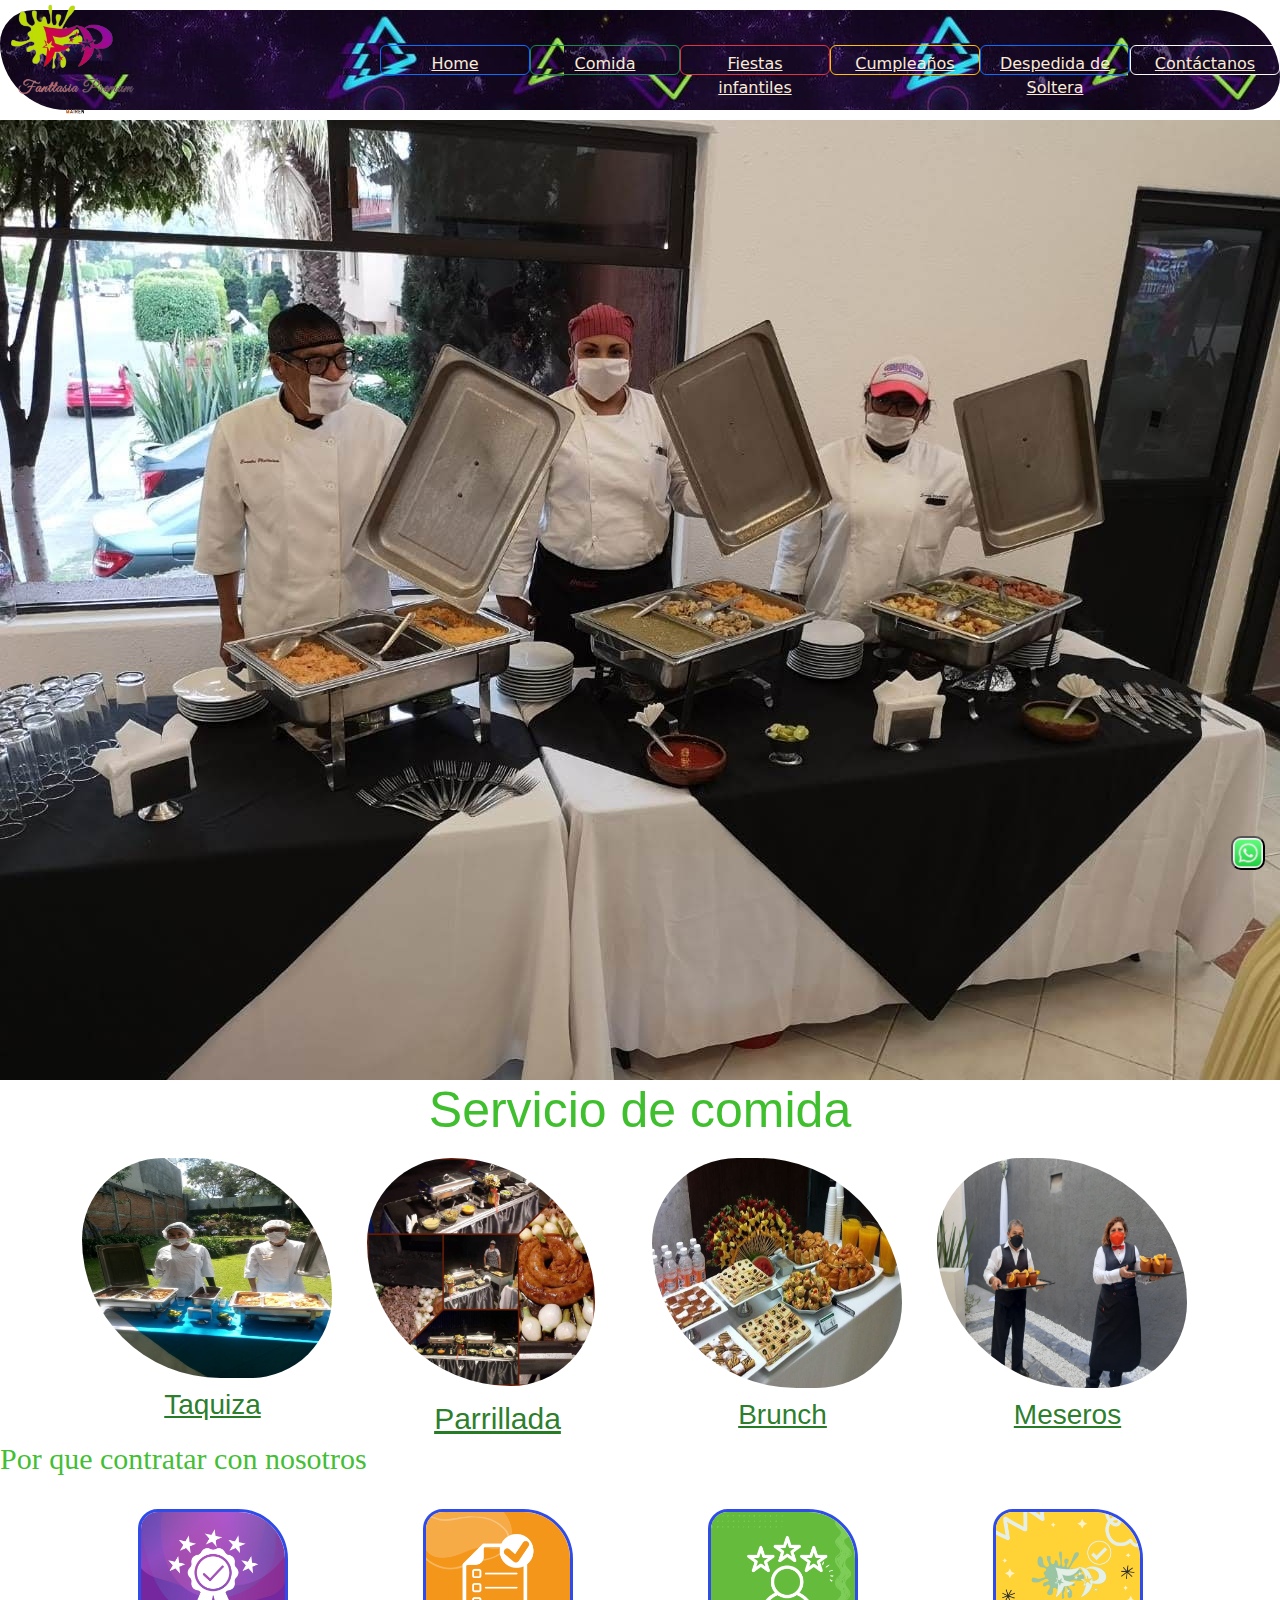
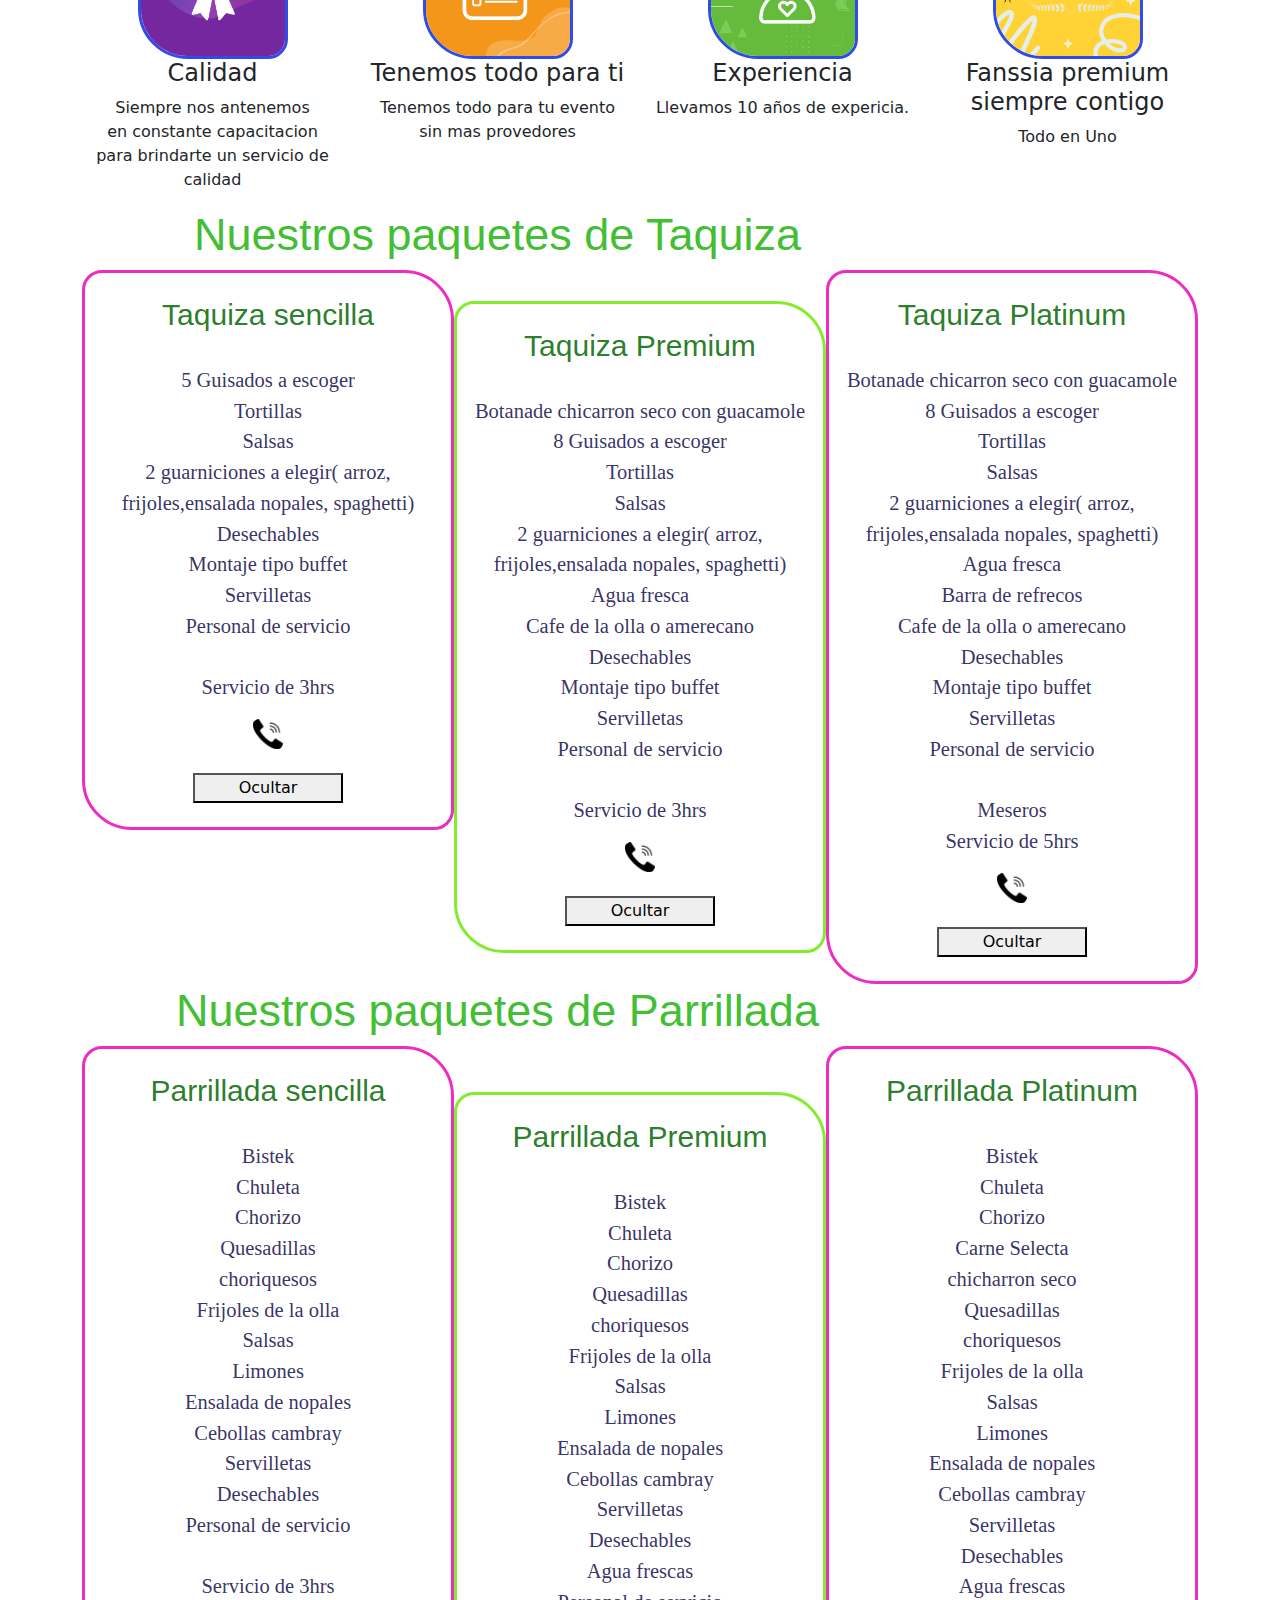
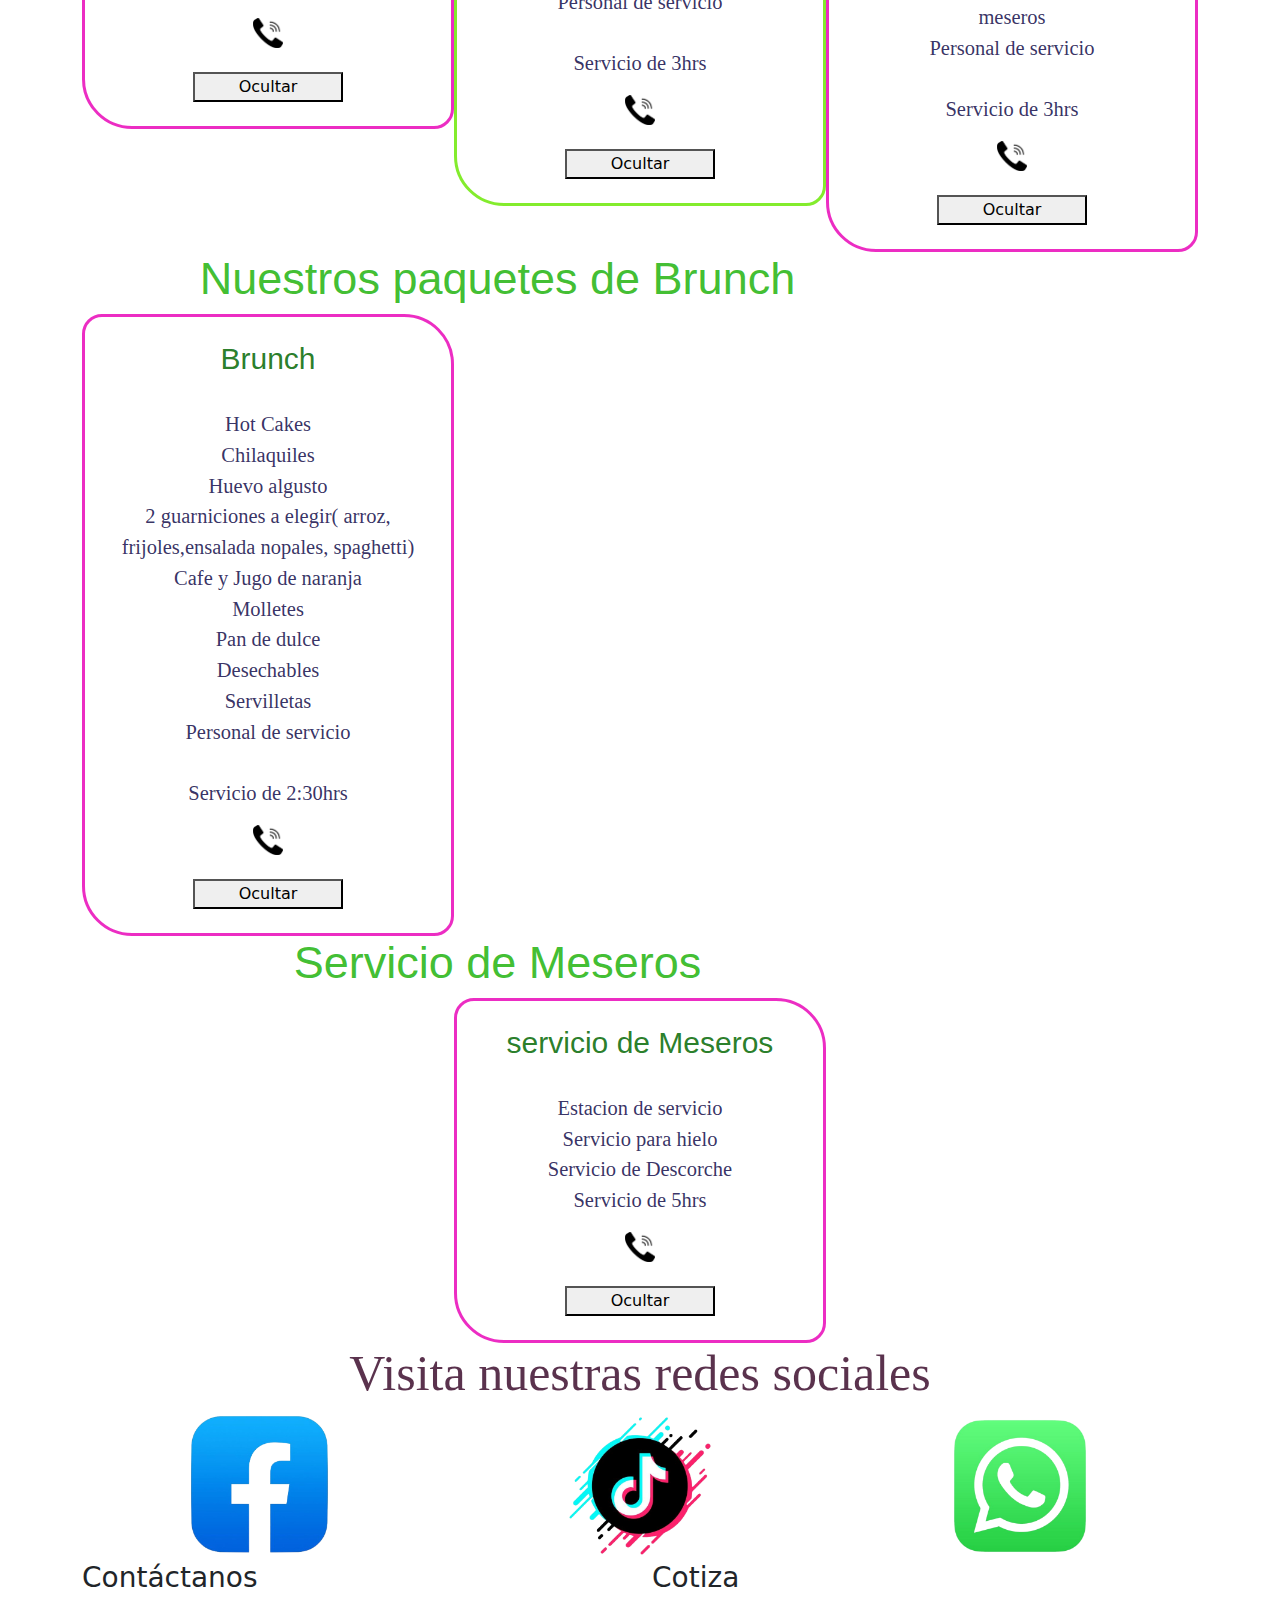
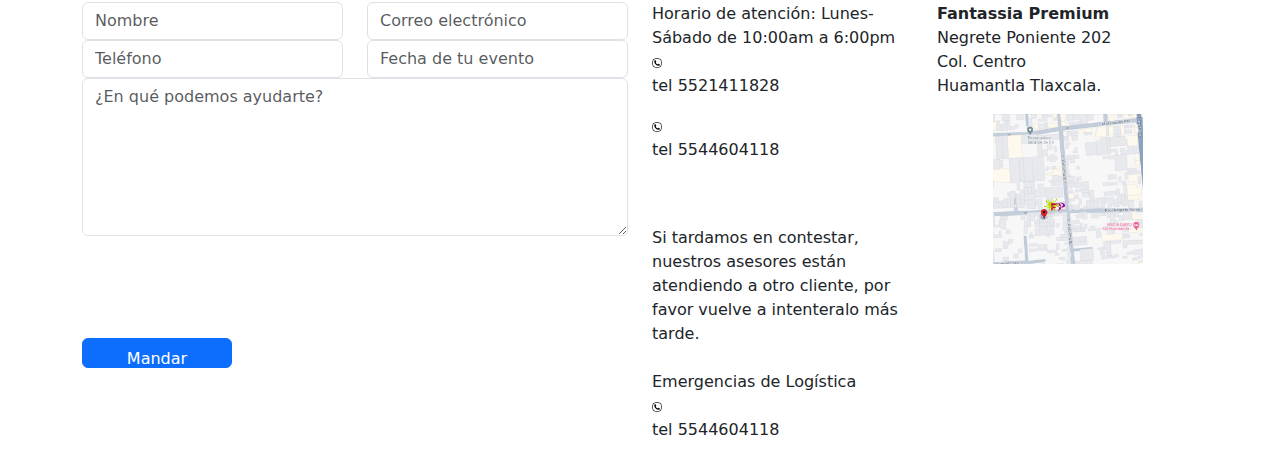
<file: Desktop/ejemplos tarea 42/comida.html>
<!DOCTYPE html>
<html lang="en">
    <head>
        <link rel="stylesheet" href="./estilos.css">
        <link href="https://cdn.jsdelivr.net/npm/bootstrap@5.3.3/dist/css/bootstrap.min.css" rel="stylesheet" integrity="sha384-QWTKZyjpPEjISv5WaRU9OFeRpok6YctnYmDr5pNlyT2bRjXh0JMhjY6hW+ALEwIH" crossorigin="anonymous">
        <script defer src="./main.js"></script>
        <title> Fantassia Premium</title>
    </head> 
    <body>
    
               <div class="conte">
      <div class="navegador">
         <img class="logo" src="./imagenes/logo_fpsin fondo.png" alt="logo fp">
          <ul class="nav">
            <li class="nav-item">
              <button type="button" class="btn btn-outline-primary"><a href="./index.html">Home</a></button>   
            </li>
           <li class="nav-item">
             <button type="button" class="btn btn-outline-success"><a href="./comida.html">Comida</a></button>
           </li>
           <li class="nav-item">
             <button type="button" class="btn btn-outline-danger"><a href="./Fiestasinfantiles.html">Fiestas infantiles</a></button>
           </li>
           <li class="nav-item">
            <button type="button" class="btn btn-outline-warning"><a href="./Cumpleaños.html">Cumpleaños</a></button>
           </li>
           <li class="nav-item">
             <button type="button" class="btn btn-outline-primary"><a href="./despedidadesoltera.html">Despedida de Soltera</a></button>
           </li>
           <li class="nav-item"> 
             <button type="button" class="btn btn-outline-light"><a href="#Contáctanos"> Contáctanos</a></button>
           </li>
         </ul>
       </div>
      </div>
          <div id="carouselExampleSlidesOnly" class="carousel slide" data-bs-ride="carousel">
              <div class="carousel-inner">
                <div class="carousel-item active">
                   <img src="./imagenes/comida 5.jpeg" class="d-block w-100" alt="comida">
                </div>
                <div class="carousel-item">
                   <img src="./imagenes/comida cumpleaños.jpg" class="d-block w-100" alt="comida">
                  </div>
               <div class="carousel-item">
                 <img src="./imagenes/comida muestra.jpeg" class="d-block w-100" alt="comida">
               </div>
               <div class="carousel-item">
                <img src="./imagenes/meseros (2).jpeg" class="d-block w-100" alt="comida">
              </div>
              <div class="carousel-item">
                <img src="./imagenes/meseros.jpeg" class="d-block w-100" alt="comida">
              </div>
             </div>
          </div>
          <div class="servicio1">
            <h2>Servicio de comida</h2>
              <div class="container text-center">
                 <div class="row align-items-start">
                   <div class="col-md-3 comida1">
                    <img src="./imagenes/comida1.jpeg" alt="comida">
                     <a href="#Taquiza"><h3>Taquiza</h3></a>
                   </div>
                   <div class="col-md-3 parrillada1">
                    <img src="./imagenes/promo comida.jpg" alt="parrillada">
                    <a href="#Parrillada">Parrillada</a>
                   </div>
                   <div class="col-md-3 brunch1">
                    <img src="./imagenes/servicio brunch.jpg" alt="brunch">
                    <a href="#Brunch"><h3>Brunch</h3></a>
                    </div>
                   <div class="col-md-3 meseros1">
                    <img src="./imagenes/meseros1.jpg" alt="meseros">
                    <a href="#Meseros"><h3>Meseros</h3></a>
                 </div>
                </div>
              </div>
          </div> 

        <div class="valores">
      <h3>Por que contratar con nosotros</h3>
      <br>
        <div class="container text-center">
           <div class="row align-items-start">
             <div class="col-md-3 porq1">
              <img src="./imagenes/2.png" alt="1">
              <h4>Calidad</h4>
              <p>Siempre nos antenemos<br> en constante capacitacion <br>para brindarte un servicio de calidad</p>
             </div>
             <div class="col-md-3 porq2">
              <img src="./imagenes/3.png" alt="2">
              <h4>Tenemos todo para ti</h4>
              <p>Tenemos todo para tu evento <br>sin mas provedores </p>
             </div>
             <div class="col-md-3 porq3">
              <img src="./imagenes/4.png" alt="3">
              <h4>Experiencia</h4>
              <p>Llevamos 10 años de expericia.</p>
              </div>
             <div class="col-md-3 porq4">
              <img src="./imagenes/5.png" alt="4">
              <h4>Fanssia premium siempre contigo</h4>
               <p>Todo en Uno</p>
           </div>
          </div>
        </div>
    </div> 
          <div id="Taquiza">
          <div class="container text-center">
            <div class="row">
              <div class="col-9 paq">
                <h3>Nuestros paquetes de Taquiza</h3>
              </div>
              <div class="paquetet">
                
              <div class="col align-self-start paq1">
                <br>
                <h3 class="hidden">Taquiza sencilla </h3>
                <br>
                <div id="infop">
                <p>5 Guisados a escoger </br>
                Tortillas</br>
                Salsas </br>
                2 guarniciones a elegir( arroz, frijoles,ensalada nopales, spaghetti) </br>
                Desechables</br>
                Montaje tipo buffet</br>
                Servilletas</br>
                Personal de servicio</br> </br>
                Servicio de 3hrs</p>
                <a href="https://wa.link/keloq2"><img src="./imagenes/logo telefono contacto.png"></a>
                <br><br>
                </div>
                <button onclick='muestra_oculta("infop")' form="infop" >Ocultar</button>
                <br>
                <br>
              </div>
              <div class="col align-self-center paq2">
                <br>
                <h3>Taquiza Premium </h3>
                <br>
                <div id="infop2">
                <p>Botanade chicarron seco con guacamole<br>
                8 Guisados a escoger </br>
                Tortillas</br>
                Salsas </br>
                2 guarniciones a elegir( arroz, frijoles,ensalada nopales, spaghetti) </br>
                Agua fresca<br>
                Cafe de la olla o amerecano<br>
                Desechables</br>
                Montaje tipo buffet</br>
                Servilletas</br>
                Personal de servicio</br> </br>
                Servicio de 3hrs</p>
                <a href="https://wa.link/keloq2"><img src="./imagenes/logo telefono contacto.png"></a>
                <br><br>
                </div>
                <button onclick='muestra_oculta("infop2")' form="infop2" >Ocultar</button>
               <br>
               <br>
              </div>
              <div class="col align-self-end paq3">
                <br>
                <h3>Taquiza Platinum </h3>
                <br>
                <div id="infop3">
                <p>Botanade chicarron seco con guacamole<br>
                8 Guisados a escoger </br>
                Tortillas</br>
                Salsas </br>
                2 guarniciones a elegir( arroz, frijoles,ensalada nopales, spaghetti) </br>
                Agua fresca<br>
                Barra de refrecos<br>
                Cafe de la olla o amerecano<br>
                Desechables</br>
                Montaje tipo buffet</br>
                Servilletas</br>
                Personal de servicio</br> </br>
                Meseros<br>
                Servicio de 5hrs</p>
                <a href="https://wa.link/keloq2"><img src="./imagenes/logo telefono contacto.png"></a>
                <br><br>
                </div>
                <button onclick='muestra_oculta("infop3")' form="infop3" >Ocultar</button>
                <br>
                <br>
                </div>
          </div>
          </div>
          </div>

          <div id="Parrillada">
            <div class="container text-center">
              <div class="row">
                <div class="col-9 paq">
                  <h3>Nuestros paquetes de Parrillada</h3>
                </div>
                <div class="paquetet">
                <div class="col align-self-start paq1">
                  <br>
                  <h3>Parrillada sencilla </h3>
                  <br>
                  <div id="infop4">
                  <p>Bistek </br>
                  Chuleta</br>
                  Chorizo </br>
                  Quesadillas </br>
                  choriquesos</br>
                 Frijoles de la olla</br>
                 Salsas<br>
                 Limones<br>
                 Ensalada de nopales<br>
                 Cebollas cambray <br>
                  Servilletas</br>
                  Desechables<br>
                  Personal de servicio</br> </br>
                  Servicio de 3hrs</p>
                  <a href="https://wa.link/keloq2"><img src="./imagenes/logo telefono contacto.png"></a>
                  <br><br>
                  </div>
                  <button onclick='muestra_oculta("infop4")' form="infop4" >Ocultar</button>
                  <br>
                  <br>
                    </div>
                <div class="col align-self-center paq2">
                  <br>
                  <h3>Parrillada Premium </h3>
                  <br>
                  <div id="infop5">
                  <p>Bistek </br>
                    Chuleta</br>
                    Chorizo </br>
                    Quesadillas </br>
                    choriquesos</br>
                   Frijoles de la olla</br>
                   Salsas<br>
                   Limones<br>
                   Ensalada de nopales<br>
                   Cebollas cambray <br>
                    Servilletas</br>
                    Desechables<br>
                    Agua frescas<br>
                    Personal de servicio</br> </br>
                    Servicio de 3hrs</p>
                  <a href="https://wa.link/keloq2"><img src="./imagenes/logo telefono contacto.png"></a>
                  <br><br>
                  </div>
                  <button onclick='muestra_oculta("infop5")' form="infop5" >Ocultar</button>
                  <br>
                  <br>
                 </div>
                <div class="col align-self-end paq3">
                  <br>
                  <h3>Parrillada Platinum </h3>
                  <br>
                  <div id="infop6">
                  <p>Bistek </br>
                    Chuleta</br>
                    Chorizo </br>
                    Carne Selecta<br>
                    chicharron seco<br>
                    Quesadillas </br>
                    choriquesos</br>
                   Frijoles de la olla</br>
                   Salsas<br>
                   Limones<br>
                   Ensalada de nopales<br>
                   Cebollas cambray <br>
                    Servilletas</br>
                    Desechables<br>
                    Agua frescas<br>
                    meseros<br>
                    Personal de servicio</br> </br>
                    Servicio de 3hrs</p>
                  <a href="https://wa.link/keloq2"><img src="./imagenes/logo telefono contacto.png"></a>
                  <br><br>
                  </div>
                  <button onclick='muestra_oculta("infop6")' form="infop6" >Ocultar</button>
                  <br>
                  <br>
                  </div>
              </div>
            </div>
            </div>
            </div>

            <div id="Brunch">
              <div class="container text-center">
                <div class="row">
                  <div class="col-9 paq">
                    <h3>Nuestros paquetes de Brunch</h3>
                  </div>
                  <div class="paqueteB">
                  <div class="col-4 align-self-start paq1">
                    <br>
                    <h3>Brunch </h3>
                    <br>
                    <div id="infop7">
                    <p>Hot Cakes </br>
                    Chilaquiles</br>
                   Huevo algusto </br>
                    2 guarniciones a elegir( arroz, frijoles,ensalada nopales, spaghetti) </br>
                    Cafe y Jugo de naranja<br>
                    Molletes<br>
                    Pan de dulce<br>
                    Desechables</br>
                    Servilletas</br>
                    Personal de servicio</br> </br>
                    Servicio de 2:30hrs</p>
                    <a href="https://wa.link/keloq2"><img src="./imagenes/logo telefono contacto.png"></a>
                    <br><br>
                    </div>
                    <button onclick='muestra_oculta("infop7")' form="infop7" >Ocultar</button>
                  <br>
                  <br>
                    </div>      
              </div>
              </div>
              </div>
              
              <div id="Meseros">
                <div class="container text-center">
                  <div class="row">
                    <div class="col-9 paq">
                      <h3>Servicio de Meseros</h3>
                    </div>
                    <div class="paquetet">
                    <div class="col-4 align-self-center paq1">
                      <br>
                      <h3>servicio de Meseros</h3>
                      <br>
                      <div id="infop8">
                      <p>Estacion de servicio </br>
                      Servicio para hielo</br>
                      Servicio de Descorche </br>
                      Servicio de 5hrs</p>
                      <a href="https://wa.link/keloq2"><img src="./imagenes/logo telefono contacto.png"></a>
                      <br><br>
                      </div>
                      <button onclick='muestra_oculta("infop8")' form="infop8" >Ocultar</button>
                      <br>
                      <br>
                       </div>
                   </div>
                 </div>
              </div>
            

      <div class="visita">
        <h2>Visita nuestras redes sociales</h2>
      <div class="container text-center">
        <div class="row">
          <div class="col-md-4 ">
           <a href="https://www.facebook.com/mairenfanttasia/"><img src="./imagenes/logo sin fondo face.png" alt=""></a>
          </div>
          <div class="col-md-4 ">
           <a href="https://www.tiktok.com/@fanttasia_premium_?lang=es"><img src="./imagenes/colorful_tiktok_logo_on_transparent_background_PNG-removebg-preview (2).png" alt=""></a>
          </div>
          <div class="col-md-4 ">
           <a href="https://wa.link/keloq2"><img src="./imagenes/Logo_WhatsApp___Logos_PNG-removebg-preview.png" alt=""></a>
          </div>
        </div>
      </div>
      <div id="Contáctanos">
        <div class="container">
            <div class="row">
                <div class="col-md-6">
                    <h3>Contáctanos</h3>
                    <form id="contact_form" action="/contacto" method="post" autocomplete="off" novalidate="novalidate" class="fv-form fv-form-bootstrap"><button type="submit" class="fv-hidden-submit" style="display: none; width: 0px; height: 0px;"></button>
                        <div class="row">
                            <div class="col-md-6">
                                <div class="form-group"><input type="text" id="field_name" name="name" class="form-control" placeholder="Nombre" data-fv-field="name"></div>
                            </div>
                            <div class="col-md-6">
                                <div class="form-group"><input type="text" id="field_email" name="email" class="form-control" placeholder="Correo electrónico" data-fv-field="email"></div>
                            </div>
                        </div>
                        <div class="row">
                            <div class="col-md-6">
                                <div class="form-group"><input type="text" id="field_phone" name="phone" class="form-control" placeholder="Teléfono" data-fv-field="phone"></div>
                            </div>
                            <div class="col-md-6">
                                <div class="form-group"><input type="text" id="field_event_date" name="event_date" class="form-control js-event-date" placeholder="Fecha de tu evento" data-fv-field="event_date"></div>
                            </div>
                        </div>
                        <div class="row">
                            <div class="col-md-12">
                                <div class="form-group"><textarea name="message" cols="50" rows="6" class="form-control" placeholder="¿En qué podemos ayudarte?" data-fv-field="message"></textarea></div>
                                <div class="form-group">
                                    <div id="messages" class="hide help-block"><small class="help-block" data-fv-validator="notEmpty" data-fv-for="name" data-fv-result="NOT_VALIDATED" style="display: none;">Ingresa tu nombre</small><small class="help-block" data-fv-validator="notEmpty" data-fv-for="phone" data-fv-result="NOT_VALIDATED" style="display: none;">Ingresa un número telefónico</small><small class="help-block" data-fv-validator="notEmpty" data-fv-for="email" data-fv-result="NOT_VALIDATED" style="display: none;">Ingresa tu correo electrónico</small><small class="help-block" data-fv-validator="emailAddress" data-fv-for="email" data-fv-result="NOT_VALIDATED" style="display: none;">Ingresa un correo electrónico válido</small><small class="help-block" data-fv-validator="notEmpty" data-fv-for="event_date" data-fv-result="NOT_VALIDATED" style="display: none;">Ingresa la fecha de tu evento</small><small class="help-block" data-fv-validator="date" data-fv-for="event_date" data-fv-result="NOT_VALIDATED" style="display: none;">Ingresa una fecha válida</small><small class="help-block" data-fv-validator="notEmpty" data-fv-for="message" data-fv-result="NOT_VALIDATED" style="display: none;">Cuéntanos en qué podemos ayudarte</small></div>
                                </div>
    
                            </div>
                        </div>
                        <div class="row">
                            <div class="col-md-12">
                                <div class="g-recaptcha" data-sitekey="6LcpXGgbAAAAAKI3EXlBz5QGZzO4Hjmisf_FFaGY"><div style="width: 304px; height: 78px;"><div><iframe title="reCAPTCHA" width="304" height="78" role="presentation" name="a-38raj585iwt2" frameborder="0" scrolling="no" sandbox="allow-forms allow-popups allow-same-origin allow-scripts allow-top-navigation allow-modals allow-popups-to-escape-sandbox allow-storage-access-by-user-activation" src="https://www.google.com/recaptcha/api2/anchor?ar=2&amp;k=6LcpXGgbAAAAAKI3EXlBz5QGZzO4Hjmisf_FFaGY&amp;co=aHR0cHM6Ly9hbGFiaW8ubXg6NDQz&amp;hl=es-419&amp;v=joHA60MeME-PNviL59xVH9zs&amp;size=normal&amp;cb=j7afl7rvzxfi"></iframe></div><textarea id="g-recaptcha-response" name="g-recaptcha-response" class="g-recaptcha-response" style="width: 250px; height: 40px; border: 1px solid rgb(193, 193, 193); margin: 10px 25px; padding: 0px; resize: none; display: none;"></textarea></div><iframe style="display: none;"></iframe></div>
                                <br>
                            </div>
                        </div>
                        <div class="row">
                            <div class="col-md-12">
                                <button type="submit" class="btn btn-primary"><font style="vertical-align: inherit;"><font style="vertical-align: inherit;">Mandar</font></font></button>
                            </div>
                        </div>
                    </form>
                </div>
                <div class="col-md-6">
                    <h3><font style="vertical-align: inherit;"><font style="vertical-align: inherit;">Cotiza</font></font></h3>
                         <div class="row">
                        <div class="col-md-6">
                          <div class ="iconos">
                            <ul class="list-unstyled">
                                <li>Horario de atención: Lunes-Sábado de 10:00am a 6:00pm<br></li>
                                <li><img src="./imagenes/telefono sin fondo.png"><p>tel 5521411828</p></li>
                                <li><img src="./imagenes/telefono sin fondo.png"><p>tel 5544604118</p></li>
                                      <br>
                                          <br>
                                       <li class="mt5">Si tardamos en contestar, nuestros asesores están atendiendo a otro cliente, por favor vuelve a intenteralo más tarde.<br><br></li>
                                       <li>Emergencias de Logística</li>
                                <li><img src="./imagenes/telefono sin fondo.png"><p>tel 5544604118</p></li>
                            </ul>
                          </div>
                        </div>
                        <div class="col-md-6">
                            <address class="hidden-xs">
                                <strong>Fantassia Premium</strong><br>
                                Negrete Poniente 202<br>
                                Col. Centro<br>
                                Huamantla Tlaxcala.
                            </address>
                            <a href="https://maps.app.goo.gl/81VQGWs3sZJC3A9A7" target="_blank" rel="nofollow" class=" text-center mb5" style="display: block">
                                                                                        <img src="./imagenes/mapa fp.png" style="max-width: 263px">
                            </a>
                        </div>
                    </div>
                </div>
            </div>
        </div>
      </div>   
             
      <div class="boton">   
          <button ><a href="https://wa.link/keloq2"><img src="./imagenes/Logo_WhatsApp___Logos_PNG-removebg-preview.png" alt=""></a></button>  
      </div>    
          <script src="https://cdn.jsdelivr.net/npm/bootstrap@5.3.3/dist/js/bootstrap.bundle.min.js" integrity="sha384-YvpcrYf0tY3lHB60NNkmXc5s9fDVZLESaAA55NDzOxhy9GkcIdslK1eN7N6jIeHz" crossorigin="anonymous"></script>
    </body>

</html>
</file>
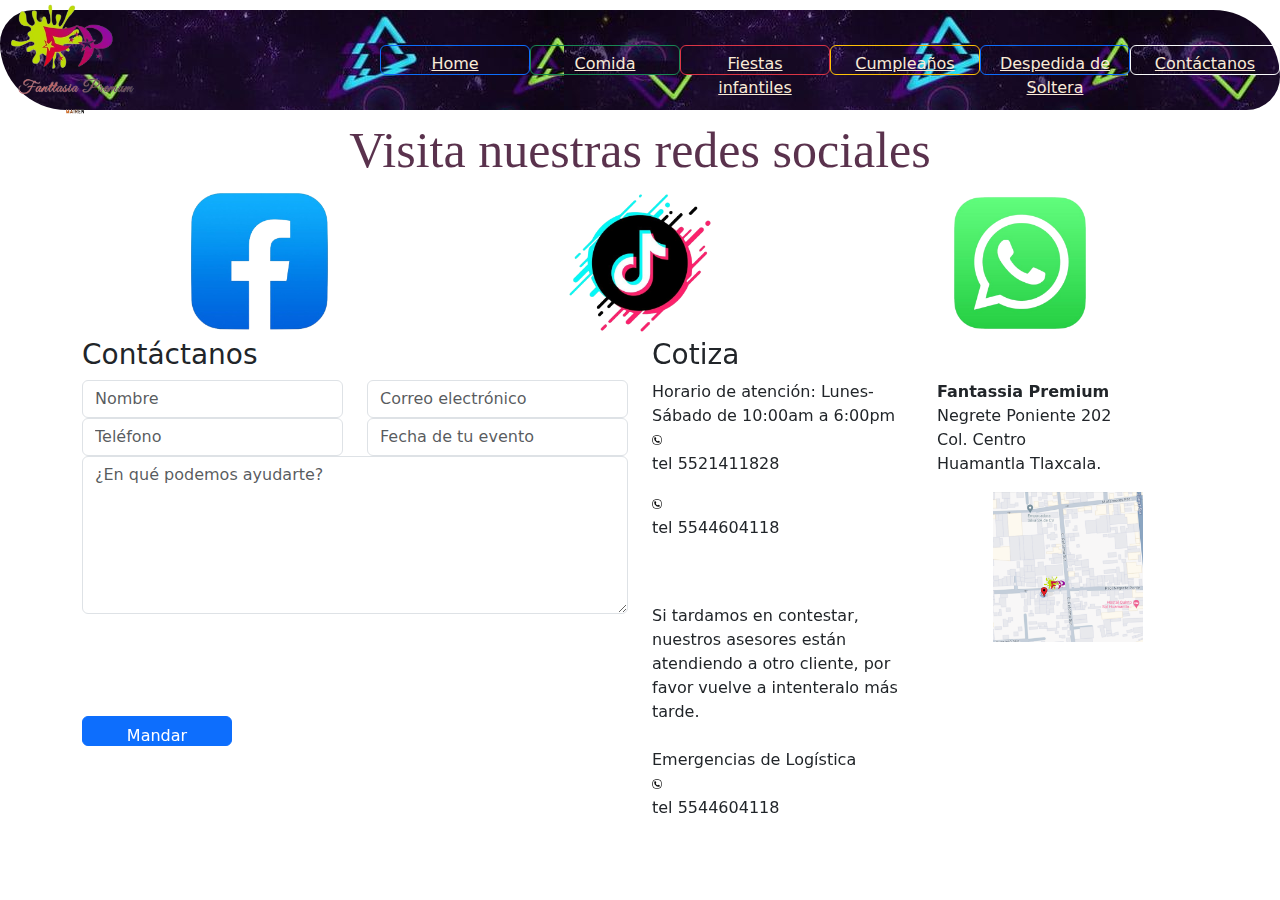
<file: Desktop/ejemplos tarea 42/Cumpleaños.html>
<!DOCTYPE html>
<html lang="en">
    <head>
        <link rel="stylesheet" href="./estilos.css">
        <link href="https://cdn.jsdelivr.net/npm/bootstrap@5.3.3/dist/css/bootstrap.min.css" rel="stylesheet" integrity="sha384-QWTKZyjpPEjISv5WaRU9OFeRpok6YctnYmDr5pNlyT2bRjXh0JMhjY6hW+ALEwIH" crossorigin="anonymous">
        <title> Fantassia Premium</title>
    </head> 
    <body>

        <div class="conte">
            <div class="navegador">
               <img class="logo" src="./imagenes/logo_fpsin fondo.png" alt="logo fp">
                <ul class="nav">
                  <li class="nav-item">
                    <button type="button" class="btn btn-outline-primary"><a href="./index.html">Home</a></button>   
                  </li>
                 <li class="nav-item">
                   <button type="button" class="btn btn-outline-success"><a href="./comida.html">Comida</a></button>
                 </li>
                 <li class="nav-item">
                   <button type="button" class="btn btn-outline-danger"><a href="./Fiestasinfantiles.html">Fiestas infantiles</a></button>
                 </li>
                 <li class="nav-item">
                  <button type="button" class="btn btn-outline-warning"><a href="./Cumpleaños.html">Cumpleaños</a></button>
                 </li>
                 <li class="nav-item">
                   <button type="button" class="btn btn-outline-primary"><a href="./despedidadesoltera.html">Despedida de Soltera</a></button>
                 </li>
                 <li class="nav-item"> 
                   <button type="button" class="btn btn-outline-light"><a href="#Contáctanos"> Contáctanos</a></button>
                 </li>
               </ul>
             </div>
            </div>

  
      <div class="visita">
        <h2>Visita nuestras redes sociales</h2>
      <div class="container text-center">
        <div class="row">
          <div class="col-md-4 ">
           <a href="https://www.facebook.com/mairenfanttasia/"><img src="./imagenes/logo sin fondo face.png" alt=""></a>
          </div>
          <div class="col-md-4 ">
           <a href="https://www.tiktok.com/@fanttasia_premium_?lang=es"><img src="./imagenes/colorful_tiktok_logo_on_transparent_background_PNG-removebg-preview (2).png" alt=""></a>
          </div>
          <div class="col-md-4 ">
           <a href="https://wa.link/keloq2"><img src="./imagenes/Logo_WhatsApp___Logos_PNG-removebg-preview.png" alt=""></a>
          </div>
        </div>
      </div>
      <div id="Contáctanos">
        <div class="container">
            <div class="row">
                <div class="col-md-6">
                    <h3>Contáctanos</h3>
                    <form id="contact_form" action="/contacto" method="post" autocomplete="off" novalidate="novalidate" class="fv-form fv-form-bootstrap"><button type="submit" class="fv-hidden-submit" style="display: none; width: 0px; height: 0px;"></button>
                        <div class="row">
                            <div class="col-md-6">
                                <div class="form-group"><input type="text" id="field_name" name="name" class="form-control" placeholder="Nombre" data-fv-field="name"></div>
                            </div>
                            <div class="col-md-6">
                                <div class="form-group"><input type="text" id="field_email" name="email" class="form-control" placeholder="Correo electrónico" data-fv-field="email"></div>
                            </div>
                        </div>
                        <div class="row">
                            <div class="col-md-6">
                                <div class="form-group"><input type="text" id="field_phone" name="phone" class="form-control" placeholder="Teléfono" data-fv-field="phone"></div>
                            </div>
                            <div class="col-md-6">
                                <div class="form-group"><input type="text" id="field_event_date" name="event_date" class="form-control js-event-date" placeholder="Fecha de tu evento" data-fv-field="event_date"></div>
                            </div>
                        </div>
                        <div class="row">
                            <div class="col-md-12">
                                <div class="form-group"><textarea name="message" cols="50" rows="6" class="form-control" placeholder="¿En qué podemos ayudarte?" data-fv-field="message"></textarea></div>
                                <div class="form-group">
                                    <div id="messages" class="hide help-block"><small class="help-block" data-fv-validator="notEmpty" data-fv-for="name" data-fv-result="NOT_VALIDATED" style="display: none;">Ingresa tu nombre</small><small class="help-block" data-fv-validator="notEmpty" data-fv-for="phone" data-fv-result="NOT_VALIDATED" style="display: none;">Ingresa un número telefónico</small><small class="help-block" data-fv-validator="notEmpty" data-fv-for="email" data-fv-result="NOT_VALIDATED" style="display: none;">Ingresa tu correo electrónico</small><small class="help-block" data-fv-validator="emailAddress" data-fv-for="email" data-fv-result="NOT_VALIDATED" style="display: none;">Ingresa un correo electrónico válido</small><small class="help-block" data-fv-validator="notEmpty" data-fv-for="event_date" data-fv-result="NOT_VALIDATED" style="display: none;">Ingresa la fecha de tu evento</small><small class="help-block" data-fv-validator="date" data-fv-for="event_date" data-fv-result="NOT_VALIDATED" style="display: none;">Ingresa una fecha válida</small><small class="help-block" data-fv-validator="notEmpty" data-fv-for="message" data-fv-result="NOT_VALIDATED" style="display: none;">Cuéntanos en qué podemos ayudarte</small></div>
                                </div>
    
                            </div>
                        </div>
                        <div class="row">
                            <div class="col-md-12">
                                <div class="g-recaptcha" data-sitekey="6LcpXGgbAAAAAKI3EXlBz5QGZzO4Hjmisf_FFaGY"><div style="width: 304px; height: 78px;"><div><iframe title="reCAPTCHA" width="304" height="78" role="presentation" name="a-38raj585iwt2" frameborder="0" scrolling="no" sandbox="allow-forms allow-popups allow-same-origin allow-scripts allow-top-navigation allow-modals allow-popups-to-escape-sandbox allow-storage-access-by-user-activation" src="https://www.google.com/recaptcha/api2/anchor?ar=2&amp;k=6LcpXGgbAAAAAKI3EXlBz5QGZzO4Hjmisf_FFaGY&amp;co=aHR0cHM6Ly9hbGFiaW8ubXg6NDQz&amp;hl=es-419&amp;v=joHA60MeME-PNviL59xVH9zs&amp;size=normal&amp;cb=j7afl7rvzxfi"></iframe></div><textarea id="g-recaptcha-response" name="g-recaptcha-response" class="g-recaptcha-response" style="width: 250px; height: 40px; border: 1px solid rgb(193, 193, 193); margin: 10px 25px; padding: 0px; resize: none; display: none;"></textarea></div><iframe style="display: none;"></iframe></div>
                                <br>
                            </div>
                        </div>
                        <div class="row">
                            <div class="col-md-12">
                                <button type="submit" class="btn btn-primary"><font style="vertical-align: inherit;"><font style="vertical-align: inherit;">Mandar</font></font></button>
                            </div>
                        </div>
                    </form>
                </div>
                <div class="col-md-6">
                    <h3><font style="vertical-align: inherit;"><font style="vertical-align: inherit;">Cotiza</font></font></h3>
                         <div class="row">
                        <div class="col-md-6">
                          <div class ="iconos">
                            <ul class="list-unstyled">
                                <li>Horario de atención: Lunes-Sábado de 10:00am a 6:00pm<br></li>
                                <li><img src="./imagenes/telefono sin fondo.png"><p>tel 5521411828</p></li>
                                <li><img src="./imagenes/telefono sin fondo.png"><p>tel 5544604118</p></li>
                                      <br>
                                          <br>
                                       <li class="mt5">Si tardamos en contestar, nuestros asesores están atendiendo a otro cliente, por favor vuelve a intenteralo más tarde.<br><br></li>
                                       <li>Emergencias de Logística</li>
                                <li><img src="./imagenes/telefono sin fondo.png"><p>tel 5544604118</p></li>
                            </ul>
                          </div>
                        </div>
                        <div class="col-md-6">
                            <address class="hidden-xs">
                                <strong>Fantassia Premium</strong><br>
                                Negrete Poniente 202<br>
                                Col. Centro<br>
                                Huamantla Tlaxcala.
                            </address>
                            <a href="https://maps.app.goo.gl/81VQGWs3sZJC3A9A7" target="_blank" rel="nofollow" class=" text-center mb5" style="display: block">
                                                                                        <img src="./imagenes/mapa fp.png" style="max-width: 263px">
                            </a>
                        </div>
                    </div>
                </div>
            </div>
        </div>
      </div>           
     <script src="https://cdn.jsdelivr.net/npm/bootstrap@5.3.3/dist/js/bootstrap.bundle.min.js" integrity="sha384-YvpcrYf0tY3lHB60NNkmXc5s9fDVZLESaAA55NDzOxhy9GkcIdslK1eN7N6jIeHz" crossorigin="anonymous"></script>
    </body>

</html>
</file>
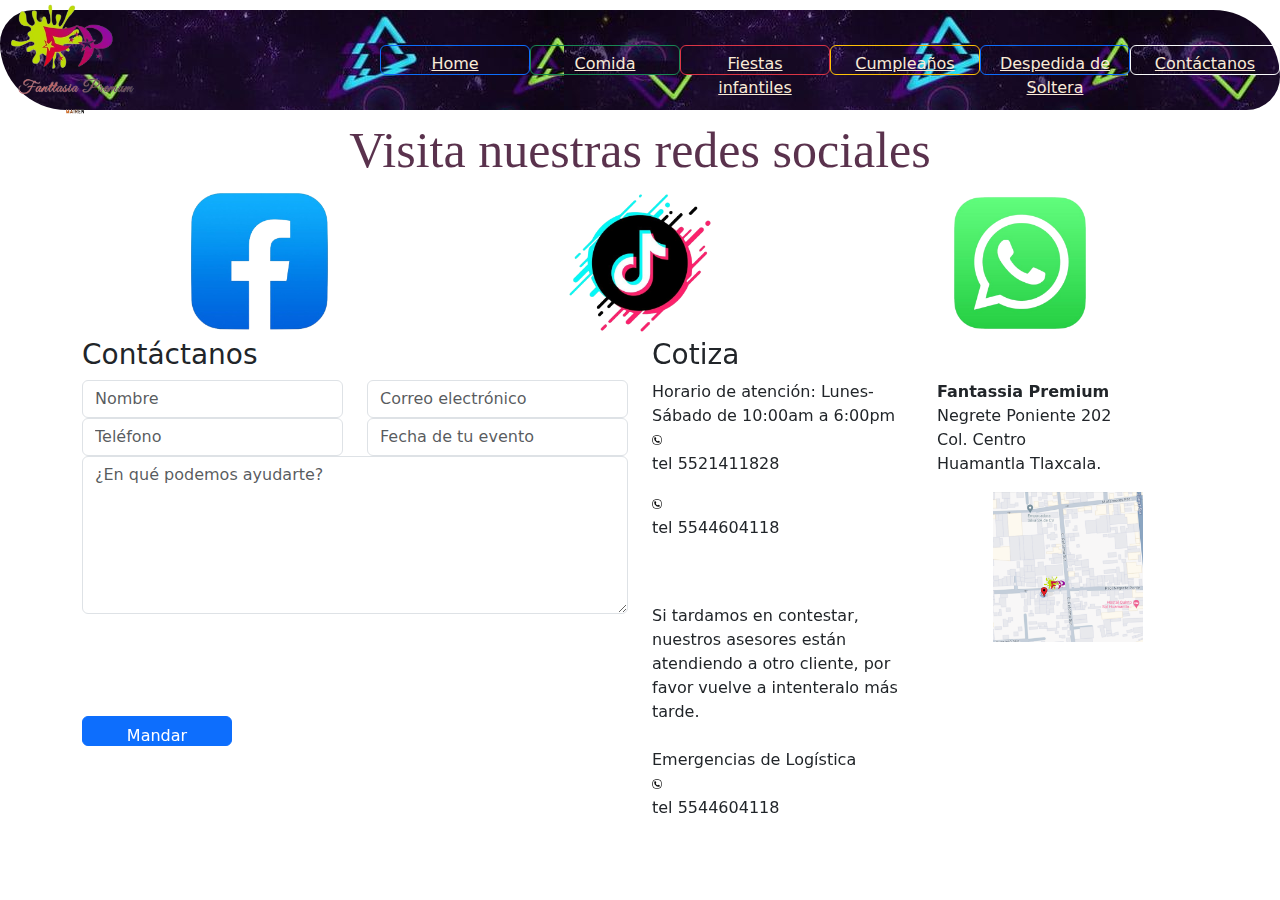
<file: Desktop/ejemplos tarea 42/despedidadesoltera.html>
<!DOCTYPE html>
<html lang="en">
    <head>
        <link rel="stylesheet" href="./estilos.css">
        <link href="https://cdn.jsdelivr.net/npm/bootstrap@5.3.3/dist/css/bootstrap.min.css" rel="stylesheet" integrity="sha384-QWTKZyjpPEjISv5WaRU9OFeRpok6YctnYmDr5pNlyT2bRjXh0JMhjY6hW+ALEwIH" crossorigin="anonymous">
        <title> Fantassia Premium</title>
    </head> 
    <body>
        <div class="conte">
            <div class="navegador">
               <img class="logo" src="./imagenes/logo_fpsin fondo.png" alt="logo fp">
                <ul class="nav">
                  <li class="nav-item">
                    <button type="button" class="btn btn-outline-primary"><a href="./index.html">Home</a></button>   
                  </li>
                 <li class="nav-item">
                   <button type="button" class="btn btn-outline-success"><a href="./comida.html">Comida</a></button>
                 </li>
                 <li class="nav-item">
                   <button type="button" class="btn btn-outline-danger"><a href="./Fiestasinfantiles.html">Fiestas infantiles</a></button>
                 </li>
                 <li class="nav-item">
                  <button type="button" class="btn btn-outline-warning"><a href="./Cumpleaños.html">Cumpleaños</a></button>
                 </li>
                 <li class="nav-item">
                   <button type="button" class="btn btn-outline-primary"><a href="./despedidadesoltera.html">Despedida de Soltera</a></button>
                 </li>
                 <li class="nav-item"> 
                   <button type="button" class="btn btn-outline-light"><a href="#Contáctanos"> Contáctanos</a></button>
                 </li>
               </ul>
             </div>
            </div>
  
      <div class="visita">
        <h2>Visita nuestras redes sociales</h2>
      <div class="container text-center">
        <div class="row">
          <div class="col-md-4 ">
           <a href="https://www.facebook.com/mairenfanttasia/"><img src="./imagenes/logo sin fondo face.png" alt=""></a>
          </div>
          <div class="col-md-4 ">
           <a href="https://www.tiktok.com/@fanttasia_premium_?lang=es"><img src="./imagenes/colorful_tiktok_logo_on_transparent_background_PNG-removebg-preview (2).png" alt=""></a>
          </div>
          <div class="col-md-4 ">
           <a href="https://wa.link/keloq2"><img src="./imagenes/Logo_WhatsApp___Logos_PNG-removebg-preview.png" alt=""></a>
          </div>
        </div>
      </div>
      <div id="Contáctanos">
        <div class="container">
            <div class="row">
                <div class="col-md-6">
                    <h3>Contáctanos</h3>
                    <form id="contact_form" action="/contacto" method="post" autocomplete="off" novalidate="novalidate" class="fv-form fv-form-bootstrap"><button type="submit" class="fv-hidden-submit" style="display: none; width: 0px; height: 0px;"></button>
                        <div class="row">
                            <div class="col-md-6">
                                <div class="form-group"><input type="text" id="field_name" name="name" class="form-control" placeholder="Nombre" data-fv-field="name"></div>
                            </div>
                            <div class="col-md-6">
                                <div class="form-group"><input type="text" id="field_email" name="email" class="form-control" placeholder="Correo electrónico" data-fv-field="email"></div>
                            </div>
                        </div>
                        <div class="row">
                            <div class="col-md-6">
                                <div class="form-group"><input type="text" id="field_phone" name="phone" class="form-control" placeholder="Teléfono" data-fv-field="phone"></div>
                            </div>
                            <div class="col-md-6">
                                <div class="form-group"><input type="text" id="field_event_date" name="event_date" class="form-control js-event-date" placeholder="Fecha de tu evento" data-fv-field="event_date"></div>
                            </div>
                        </div>
                        <div class="row">
                            <div class="col-md-12">
                                <div class="form-group"><textarea name="message" cols="50" rows="6" class="form-control" placeholder="¿En qué podemos ayudarte?" data-fv-field="message"></textarea></div>
                                <div class="form-group">
                                    <div id="messages" class="hide help-block"><small class="help-block" data-fv-validator="notEmpty" data-fv-for="name" data-fv-result="NOT_VALIDATED" style="display: none;">Ingresa tu nombre</small><small class="help-block" data-fv-validator="notEmpty" data-fv-for="phone" data-fv-result="NOT_VALIDATED" style="display: none;">Ingresa un número telefónico</small><small class="help-block" data-fv-validator="notEmpty" data-fv-for="email" data-fv-result="NOT_VALIDATED" style="display: none;">Ingresa tu correo electrónico</small><small class="help-block" data-fv-validator="emailAddress" data-fv-for="email" data-fv-result="NOT_VALIDATED" style="display: none;">Ingresa un correo electrónico válido</small><small class="help-block" data-fv-validator="notEmpty" data-fv-for="event_date" data-fv-result="NOT_VALIDATED" style="display: none;">Ingresa la fecha de tu evento</small><small class="help-block" data-fv-validator="date" data-fv-for="event_date" data-fv-result="NOT_VALIDATED" style="display: none;">Ingresa una fecha válida</small><small class="help-block" data-fv-validator="notEmpty" data-fv-for="message" data-fv-result="NOT_VALIDATED" style="display: none;">Cuéntanos en qué podemos ayudarte</small></div>
                                </div>
    
                            </div>
                        </div>
                        <div class="row">
                            <div class="col-md-12">
                                <div class="g-recaptcha" data-sitekey="6LcpXGgbAAAAAKI3EXlBz5QGZzO4Hjmisf_FFaGY"><div style="width: 304px; height: 78px;"><div><iframe title="reCAPTCHA" width="304" height="78" role="presentation" name="a-38raj585iwt2" frameborder="0" scrolling="no" sandbox="allow-forms allow-popups allow-same-origin allow-scripts allow-top-navigation allow-modals allow-popups-to-escape-sandbox allow-storage-access-by-user-activation" src="https://www.google.com/recaptcha/api2/anchor?ar=2&amp;k=6LcpXGgbAAAAAKI3EXlBz5QGZzO4Hjmisf_FFaGY&amp;co=aHR0cHM6Ly9hbGFiaW8ubXg6NDQz&amp;hl=es-419&amp;v=joHA60MeME-PNviL59xVH9zs&amp;size=normal&amp;cb=j7afl7rvzxfi"></iframe></div><textarea id="g-recaptcha-response" name="g-recaptcha-response" class="g-recaptcha-response" style="width: 250px; height: 40px; border: 1px solid rgb(193, 193, 193); margin: 10px 25px; padding: 0px; resize: none; display: none;"></textarea></div><iframe style="display: none;"></iframe></div>
                                <br>
                            </div>
                        </div>
                        <div class="row">
                            <div class="col-md-12">
                                <button type="submit" class="btn btn-primary"><font style="vertical-align: inherit;"><font style="vertical-align: inherit;">Mandar</font></font></button>
                            </div>
                        </div>
                    </form>
                </div>
                <div class="col-md-6">
                    <h3><font style="vertical-align: inherit;"><font style="vertical-align: inherit;">Cotiza</font></font></h3>
                         <div class="row">
                        <div class="col-md-6">
                          <div class ="iconos">
                            <ul class="list-unstyled">
                                <li>Horario de atención: Lunes-Sábado de 10:00am a 6:00pm<br></li>
                                <li><img src="./imagenes/telefono sin fondo.png"><p>tel 5521411828</p></li>
                                <li><img src="./imagenes/telefono sin fondo.png"><p>tel 5544604118</p></li>
                                      <br>
                                          <br>
                                       <li class="mt5">Si tardamos en contestar, nuestros asesores están atendiendo a otro cliente, por favor vuelve a intenteralo más tarde.<br><br></li>
                                       <li>Emergencias de Logística</li>
                                <li><img src="./imagenes/telefono sin fondo.png"><p>tel 5544604118</p></li>
                            </ul>
                          </div>
                        </div>
                        <div class="col-md-6">
                            <address class="hidden-xs">
                                <strong>Fantassia Premium</strong><br>
                                Negrete Poniente 202<br>
                                Col. Centro<br>
                                Huamantla Tlaxcala.
                            </address>
                            <a href="https://maps.app.goo.gl/81VQGWs3sZJC3A9A7" target="_blank" rel="nofollow" class=" text-center mb5" style="display: block">
                                                                                        <img src="./imagenes/mapa fp.png" style="max-width: 263px">
                            </a>
                        </div>
                    </div>
                </div>
            </div>
        </div>
      </div>           
     <script src="https://cdn.jsdelivr.net/npm/bootstrap@5.3.3/dist/js/bootstrap.bundle.min.js" integrity="sha384-YvpcrYf0tY3lHB60NNkmXc5s9fDVZLESaAA55NDzOxhy9GkcIdslK1eN7N6jIeHz" crossorigin="anonymous"></script>
    </body>

</html>
</file>
<file: Desktop/ejemplos tarea 42/estilos.css>
@import url('https://fonts.googleapis.com/css2?family=Flavors&family=Lugrasimo&display=swap');
.logo{
    width: 150px;
}
.navegador{
    display: flex;
    flex-direction: row;
    justify-content:space-between;
    align-items: center;
    height: 100px;
    }
    .conte{
        width: 100%;
        margin: 10px 0 10px 0;
        background-image:url('./imagenes/fondo\ fiestamorado.jpg');
        border-radius: 50px 100px;
    }
    .conte a{
     color: antiquewhite;
    }
   
     .content{
      display: flex;
    flex-direction: row;
    justify-content:space-between;
    align-items: center;
     }

           video{
        border-radius: 70px 50px;
        }
        .vfp{
            display: flex;
            flex-direction: row;
            justify-content:center;
            width: 100%;
            margin: 10px 0 10px 0;
        }

          .contenedor1{
            display:flex;
             flex-direction: row;
             justify-content: center;
            align-items: center;
            width: 100%;
           margin: 10px 0 10px 0;
          border-radius: 70px 10px;
          background-image:url('./imagenes/fondo\ fiestamorado.jpg'); 
          }
          .qs{
             display:flex;
            flex-direction: row;
            align-items:center;
          }
          .qs img{
            width: 250px;
            border-radius: 70px 50px;
        }
        .contenedor2{
            display:flex;
             flex-direction:row-reverse;
             justify-content:end;
            align-items: center;
            width: 100%;
           margin: 10px 0 10px 0;
           background-color: #867192;
          border-radius: 70px 10px;
          }
          .qs2{
            display:flex;
            flex-direction:row-reverse;
            align-items:center;
            background-image: url('./imagenes/fondo\ fiesta\ nav1.jpg');
                 }
          .qs2 img{
            width: 250px;
            border-radius: 70px 50px;
        }
        .qs a{ 
            font-size: 30px;
            color: rgba(180, 24, 172, 0.87);
            font-family: "Poetsen One", sans-serif;
          }    
          .qs2 a{ 
            font-size: 30px;
            color: rgb(255, 255, 255);
            font-family: "Poetsen One", sans-serif;
          }  
        .qs p{ 
            font-size: 30px;
            color: rgba(255, 255, 255, 0.87);
            font-family: "Sedan SC", serif
          }    
          .qs2 p{ 
            font-size: 30px;
            color: rgb(75, 6, 116);
            font-family: "Sedan SC", serif
          }    
          .qs h2{ 
            font-size: 30px;
            color: rgba(38, 33, 44, 0.87);
            font-family: "Sedan SC", serif
          }    
          .qs2 h2{ 
            font-size: 30px;
            color: rgba(38, 33, 44, 0.87);
            font-family: "Sedan SC", serif
          }    
           
.visita h2{
    width: 100%;
    display: flex;
    flex-direction: row;
    justify-content:center;
    font-size: 50px;
    color: rgba(65, 20, 51, 0.87);
    font-family: "Sedan SC", serif
}
.visita img{
    width: 150px;
}
.iconos img{
    width: 10px;
}
.servicio1 h2{
  width: 100%;
  display: flex;
    flex-direction: row;
    justify-content:center;
    font-size: 50px;
  color:rgba(34, 180, 15, 0.87);
  font-family: "Poetsen One", sans-serif;
}
.servicio1 a{
  width: 100%;
     font-size: 30px;
   color: rgba(5, 105, 5, 0.87);
  font-family: "Poetsen One", sans-serif;
  display: flex;
  flex-direction: row;
  justify-content:center;
}
.comida1 img{
  width: 250px;
  height: 220px;
  border-radius: 100px 170px;
  margin: 10px 0 10px 0;
  display: flex;
    flex-direction: row;
    justify-content:center;
}
.parrillada1 img{
  width: 228px;
  border-radius: 100px 170px;
  margin: 10px 0 10px 0;
  display: flex;
    flex-direction: row;
    justify-content:center;
}
.brunch1 img{
  width: 250px;
  height: 230px;
  border-radius: 100px 170px;
  margin: 10px 0 10px 0;
  display: flex;
    flex-direction: row;
    justify-content:center;
}
.meseros1 img{
  width: 250px;
  height: 230px;
  border-radius: 100px 170px;
  margin: 10px 0 10px 0;
  display: flex;
    flex-direction: row;
    justify-content:center;
}
.paq h3{
      font-size: 45px;
   color: rgba(34, 180, 15, 0.87);
  font-family: "Poetsen One", sans-serif;
 
}
.paq1 h3{
  font-size: 30px;
color: rgba(5, 105, 5, 0.87);
font-family: "Poetsen One", sans-serif;

}
.paq1{
  border: 3px solid rgba(233, 14, 186, 0.87);
  border-radius: 20px 50px;
 
}
.paq1 img{
  width: 30px;
}
.paq1 p{
  font-size: 20.5px;
  color: rgba(22, 16, 77, 0.87);
  font-family: "Edu TAS Beginner", cursive;
}
.paq2 h3{
font-size: 30px;
color: rgba(5, 105, 5, 0.87);
font-family: "Poetsen One", sans-serif;

}
.paq2{
border: 3px solid rgba(113, 233, 14, 0.87);
border-radius: 20px 50px;
}
.paq2 img{
width: 30px;
}
.paq2 p{
font-size: 20.5px;
color: rgba(22, 16, 77, 0.87);
font-family: "Edu TAS Beginner", cursive;
}
.paq3 h3{
  font-size: 30px;
  color: rgba(5, 105, 5, 0.87);
  font-family: "Poetsen One", sans-serif;
  
  }
  .paq3{
  border: 3px solid rgba(233, 14, 186, 0.87);
  border-radius: 20px 50px;
  
  }
  .paq3 img{
  width: 30px;
  }
  .paq3 p{
  font-size: 20.5px;
  color: rgba(22, 16, 77, 0.87);
  font-family: "Edu TAS Beginner", cursive;
  }
  .paquetet {
  width: 100%;
    display: flex;
    flex-direction: row;
    justify-content:center;
    
  }
  .valores img{
    width: 150px;
    border: 3px solid rgba(16, 49, 231, 0.87);
    border-radius: 20px 50px;
  }
  .valores h3{
    font-size: 30px;
  color: rgba(34, 180, 15, 0.87);
  font-family: "Kaushan Script", cursive;
  }
button{
  width: 150px;
  height: 30px;
}


.boton button {
  width: 20px;
  position: fixed; 
  bottom: 30px;
  right: 15px; 
  z-index: 99; 
  outline: none;    
  cursor: pointer;
  padding: 15px; 
  border-radius: 10px;
  font-size: 18px; 
  display: flex;
  flex-direction: row;
  justify-content:center;
  align-items: center;
}
 .boton img{
  width: 30px;
  display: flex;
  flex-direction: row;
  justify-content:center;
  align-items: center;
}
.fotpre img{
width: 250px; 
}
.presentacion{
  width: 400px;
  height: 500px;
        margin: 10px 0 10px 0;
        background-image:url('./imagenes/fondo\ fiestamorado.jpg');
        border-radius: 50px 100px;
}
.presentacion h3{
  color: antiquewhite;
  font-family: "Kaushan Script", cursive;
  display: flex;
  flex-direction: column;
  justify-content:center;
  align-items: center;
 }
 .presentacion p{
color:  antiquewhite;
  font-family: "Kaushan Script", cursive;
  
 }
 .presentacion2 img{
  width: 300px; 
  }
  .presentacion2{
    width: 400px;
    height: 500px;
          margin: 10px 0 10px 0;
          background-image:url('./imagenes/fondo\ fiestamorado.jpg');
          border-radius: 50px 100px;
  }
  .presentacion2 h3{
    color: antiquewhite;
    font-family: "Kaushan Script", cursive;
    display: flex;
    flex-direction: column;
    justify-content:center;
    align-items: center;
   }
   .presentacion2 p{
  color:  antiquewhite;
    font-family: "Kaushan Script", cursive;
    
   }
</file>
